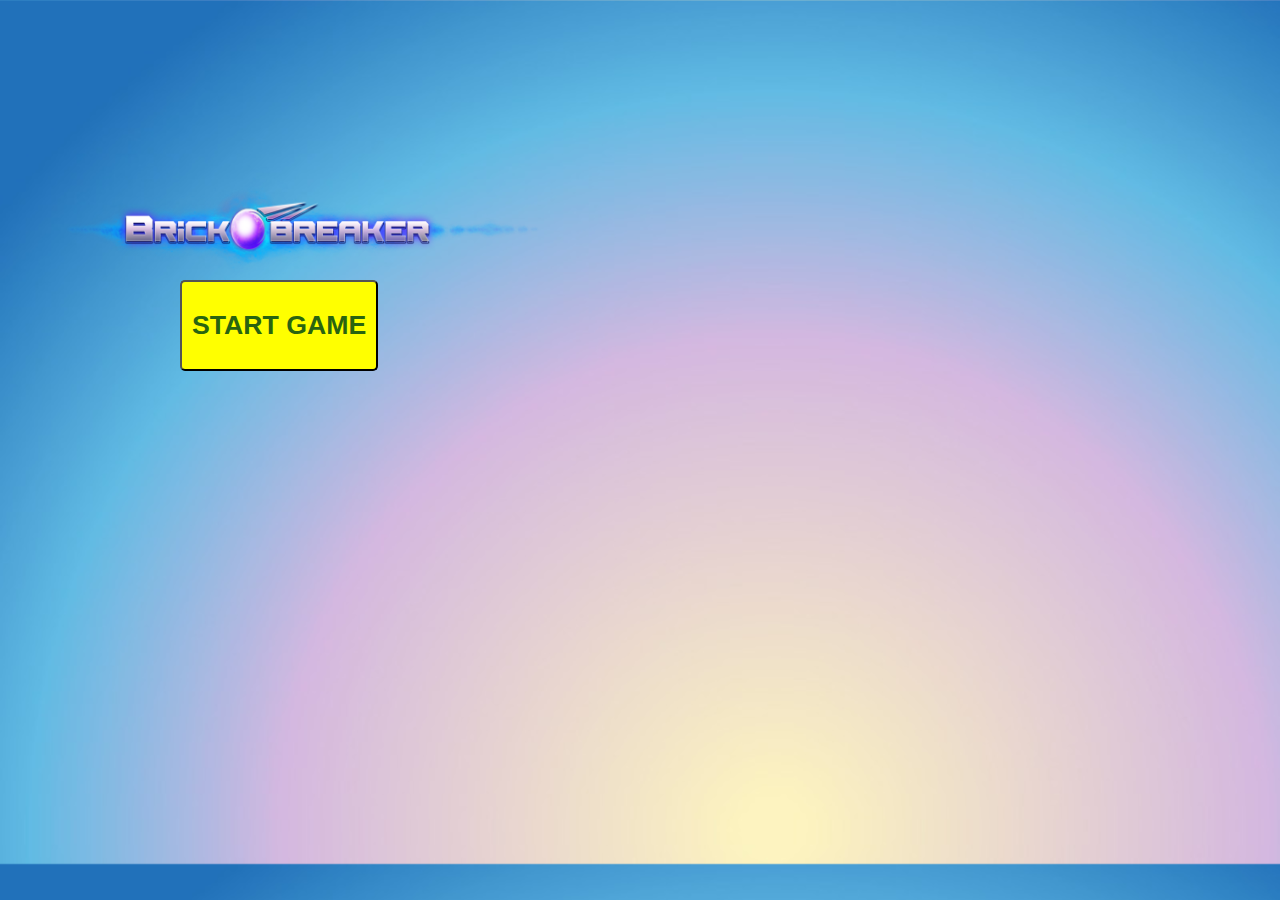
<file: soler.html>
<!DOCTYPE html>

<html lang="en">

<head>
  <meta charset="UTF-8">
  <meta name="viewport" content="width=device-width, initial-scale=1.0">
  <meta http-equiv="X-UA-Compatible" content="ie=edge">
 
  <link rel="stylesheet" href="style.css">
  <title>Brick Breacker</title>

</head>


<body>
  <div class="breaker">
  <img src="images/pepito.png" width="500px" height="150px">
  </div>
  <div id = "elements" >
    <button id="btn-start"><h1>START GAME</h1></button>
    </div>
     <canvas id="canvas" width="600" height="620" ></canvas>

</body>
<script type="text/javascript" src="JS/ball.js"></script>
<script type="text/javascript" src="JS/barra.js"></script>
<script type="text/javascript" src="JS/brick.js"></script>
<script type="text/javascript" src="JS/main.js"></script>
<script type="text/javascript" src="JS/MoveTecla.js"></script>
<script type="text/javascript" src="JS/score.js"></script>



</html>
</file>
<file: style.css>
canvas {
  background-image: url("images/express.jpg");
  margin-top:40px;
  margin-bottom: 120px;
  margin-left:500px;
  background-position: center;
  background-size: 195%;
  /*background-color:white;*/
  display:none;
  border: solid 2px greenyellow;
}

body{
 

  background-image: url("images/express.jpg");
  background-size: 120%;

}
#elements
{margin-left: 10px;
  margin-top: 5px;
  width: 25%;
  
}
#btn-start{
  color:#296410;
  font-family: 'Franklin Gothic Medium', 'Arial Narrow', Arial, sans-serif;
  background-color:yellow;
  border-radius: 5px;
  padding: 10px;
  left: 180px;
  top: 280px;
  position: absolute;

}
#btn-reset{
  color:white;
  font-family: cursive;
  background: black;

}

.text-des{
  width: 1400px;
  height: 45%;
  margin-top: 90%;
  background-color: brown;
}
.breaker{
  position:absolute;
  left:50px;
  bottom: 600px;

}
</file>
